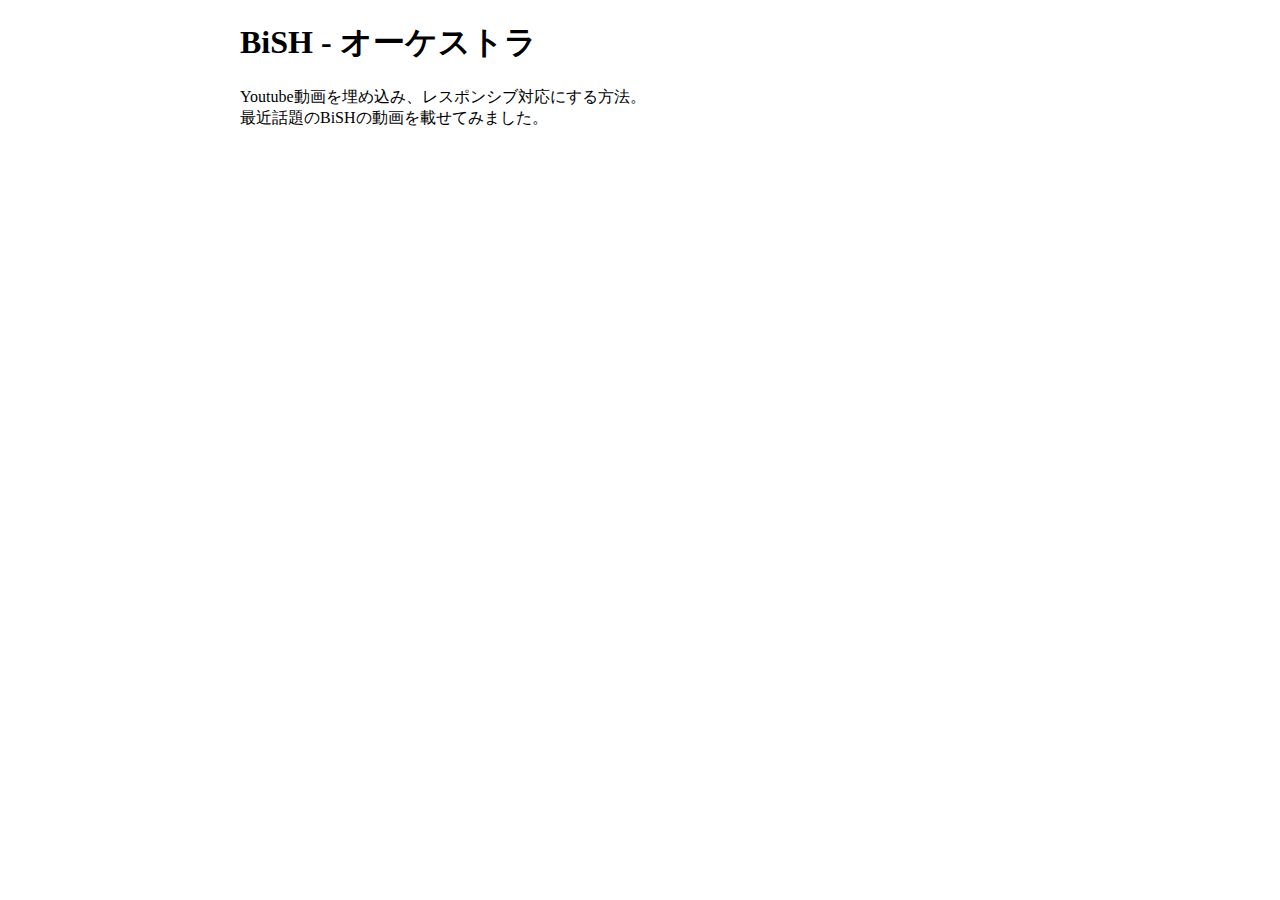
<file: docs/index.html>
<!DOCTYPE html>
<html lang="ja">
<head>
    <meta charset="UTF-8">
    <title>YouTubeレスポンシブ対応</title>
    <meta name="viewport"
          content="width=device-width,initial-scale=1.0,minimum-scale=1.0,maximum-scale=1.0">
    <link rel="stylesheet" href="index.css">
</head>
<body>
<div class="wrapper">
    <header>
        <h1>BiSH - オーケストラ</h1>
        <p>Youtube動画を埋め込み、レスポンシブ対応にする方法。<br>最近話題のBiSHの動画を載せてみました。</p>
    </header>
    <main>
        <div class="video">
            <div class="youtube-wrapper">
                <iframe src="https://www.youtube.com/embed/_RRbVhobb9o?rel=0" frameborder="0" allowfullscreen></iframe>
            </div>
        </div>
    </main>
    <footer>
    </footer>
</div>
</body>
</html>
</file>
<file: docs/index.css>
html,body {
    margin: 0;
    padding: 0;
}
header {
    max-width: 800px;
    width: 100%;
    margin: 0 auto;
}
.video {
    max-width: 800px;
    width: 100%;
    margin: 0 auto;
}

.youtube-wrapper {
    position: relative;
    width: 100%;
    padding-top: 56.25%;
    overflow: hidden;
}

.youtube-wrapper > iframe
{
    width: 100% !important;
    height: 100% !important;
    position: absolute;
    top: 0;
    left: 0;
}
</file>
